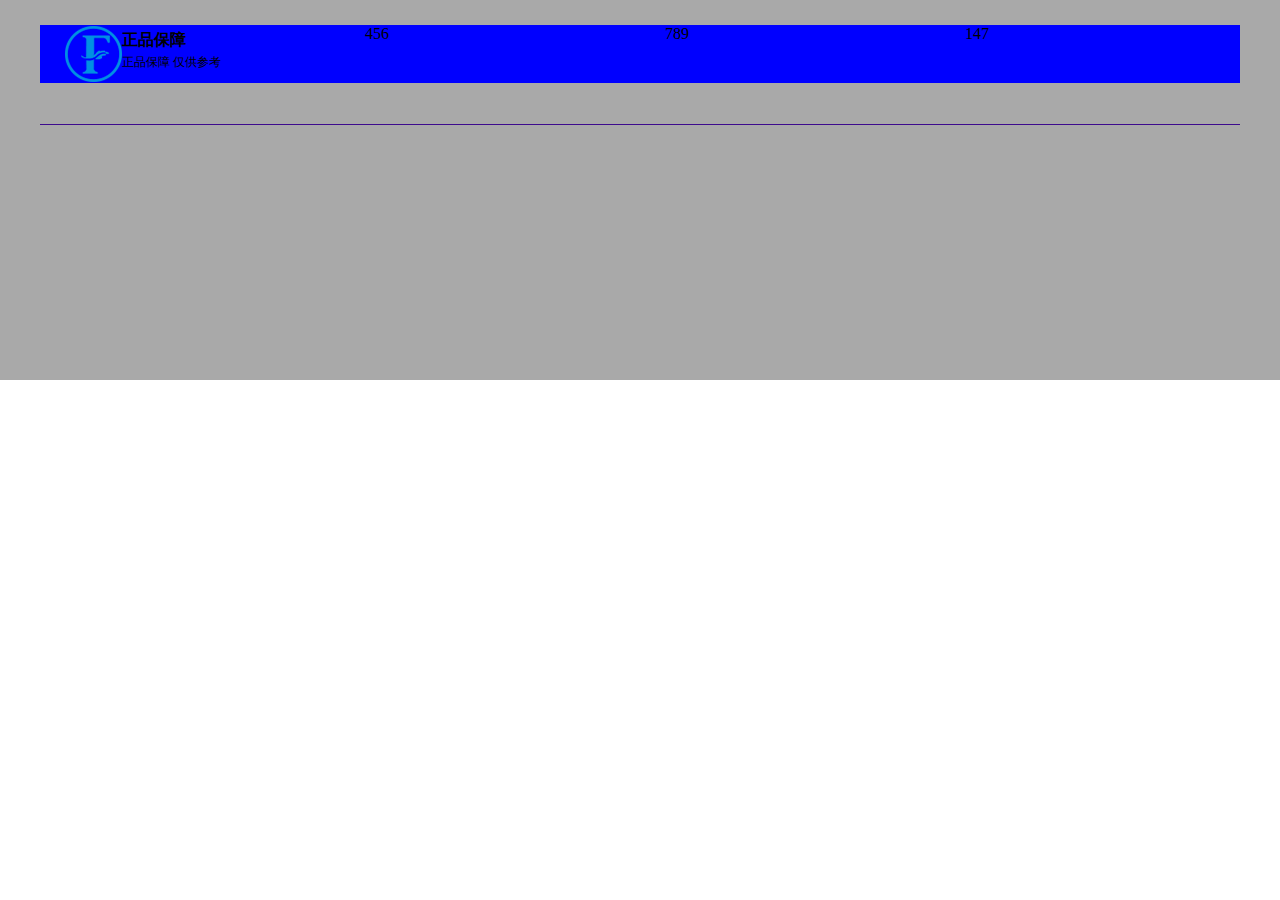
<file: footer.html>
<!DOCTYPE html>
<html lang="en">

<head>
    <meta charset="UTF-8">
    <meta http-equiv="X-UA-Compatible" content="IE=edge">
    <meta name="viewport" content="width=device-width, initial-scale=1.0">
    <title>Document</title>
    <title>汇发区块链平台 一个集司法、电商、区块链为一体的国家征信机构</title>
    <link rel="stylesheet" href="./css/base.css">
    
    <link rel="shortcut icon" href="favicon.ico" />
    <link rel="stylesheet" href="./css/footer.css">
</head>

<body>
    <div class="footer">
        <div class="w">
            <div class="mod_service">
                <ul>
                    <li>
                        <img src="./images/微信图片_20221018162818.png" alt="">
                        <h4>正品保障</h4>
                        <p>正品保障 仅供参考</p>
                    </li>






                    <li>456</li>
                    <li>789</li>
                    <li>147</li>
                </ul>
            </div>
        </div>
    </div>
</body>

</html>
</file>
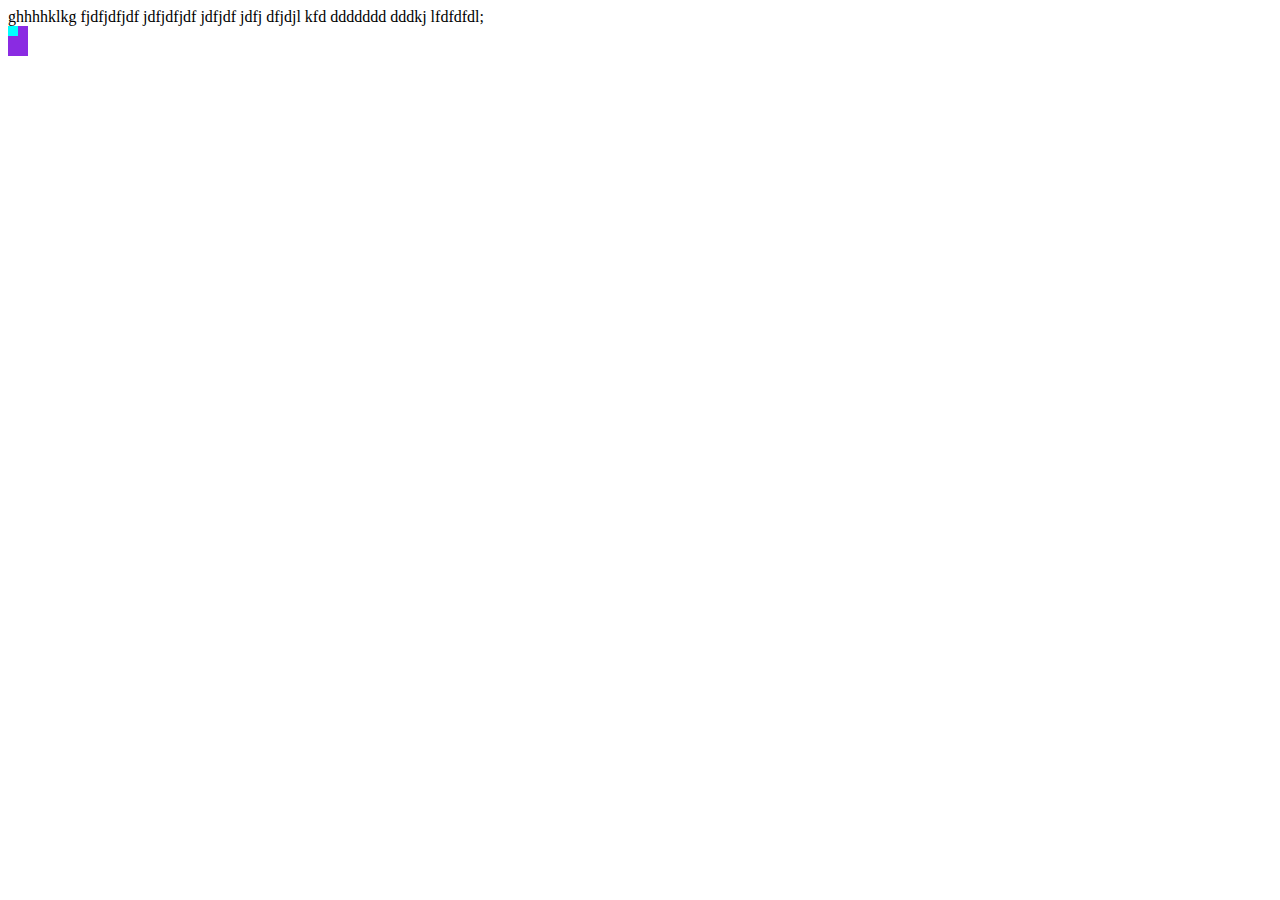
<file: scoll.html>
<!DOCTYPE html>
<html lang="en">
<head>
    <meta charset="UTF-8">
    <meta http-equiv="X-UA-Compatible" content="IE=edge">
    <meta name="viewport" content="width=device-width, initial-scale=1.0">
    <title>Document</title>
    <style>
       /*  div {
            width: 100px;
            height: 100px;background-color: aqua;
            border: 10px solid pink;
            padding: 10px;
            overflow: auto;
        } */
        .father {
            width: 20px;
            height: 30px;
            background-color: blueviolet;
        }
        .son {
            width: 10px;
            height: 10px;
            background-color: aqua;
        }
    </style>
</head>
<body>
    <div>ghhhhklkg
        fjdfjdfjdf
        jdfjdfjdf
        
        jdfjdf
        jdfj
        dfjdjl
        kfd
        ddddddd
        dddkj
        lfdfdfdl;</div>
        <div class="father">
            <div class="son"></div>
        </div>
</body>
<script>
    var div =document.querySelector('div')
    //scrollwidth  的宽度是内容宽度     clientWidth 是盒子宽度 他们都不包含border
/* console.log(div.scrollWidth)
console.log(div.clientWidth)
console.log(div.scrollTop)
console.log(div.scrollLeft) */
div.addEventListener('scroll',function() {
    console.log(div.scrollTop)
})
var father =document.querySelector('.father')
var son =document.querySelector('.son')
//mouseover 鼠标经过 父子都会有显示    mouseenter 只会在父盒子显示
/* father.addEventListener('mouseover',function() {
    console.log(11)
}) */

father.addEventListener('mouseenter',function() {
    console.log(22)
})
</script>
</html>
</file>
<file: css/base.css>
@font-face {
    font-family: 'icomoon';
    src:  url('../fonts/icomoon.eot?pqj4lo');
    src:  url('../fonts/icomoon.eot?pqj4lo#iefix') format('embedded-opentype'),
      url('../fonts/icomoon.ttf?pqj4lo') format('truetype'),
      url('../fonts/icomoon.woff?pqj4lo') format('woff'),
      url('../fonts/icomoon.svg?pqj4lo#icomoon') format('svg');
    font-weight: normal;
    font-style: normal;
    font-display: block;
  }

  * {
      margin: 0;
      padding: 0;
      box-sizing: border-box;
  }
  li {
      list-style: none;
  }

  em,
  i {
      font-style: normal;
  }
  img {
      border: 0;
      vertical-align: middle;
  }
  input,
  button {
      outline: none;
      border: 0

  }
</file>
<file: css/footer.css>
.footer {
    position: relative;
    height: 380px;
    background-color: darkgray;
}
.footer .mod_service {
    position: absolute;
    top:25px;
    height: 100px;
    border-bottom: 1px solid rgb(61, 11, 141);
  
}
.w {
    width: 1200px;
    margin: 0 auto;
}
/* li块级元素 可以设置magain padding  行内元素只能设置水平方向  padding/margain--left/right */
.footer .mod_service li {
    float: left;
    width: 300px;
    height: 58px;
    background-color: blue;
    padding-left: 25px;
}
.footer .mod_service li img {
    float: left;
    width: 57px;
    height: 58px;

}
.footer .mod_service li h4 {
    margin-left: 15px;
    margin-top: 5px;
}
.footer .mod_service li p{
    margin-left: 15px;
    font-size: 12px;
    margin-top: 3px;
}
</file>
